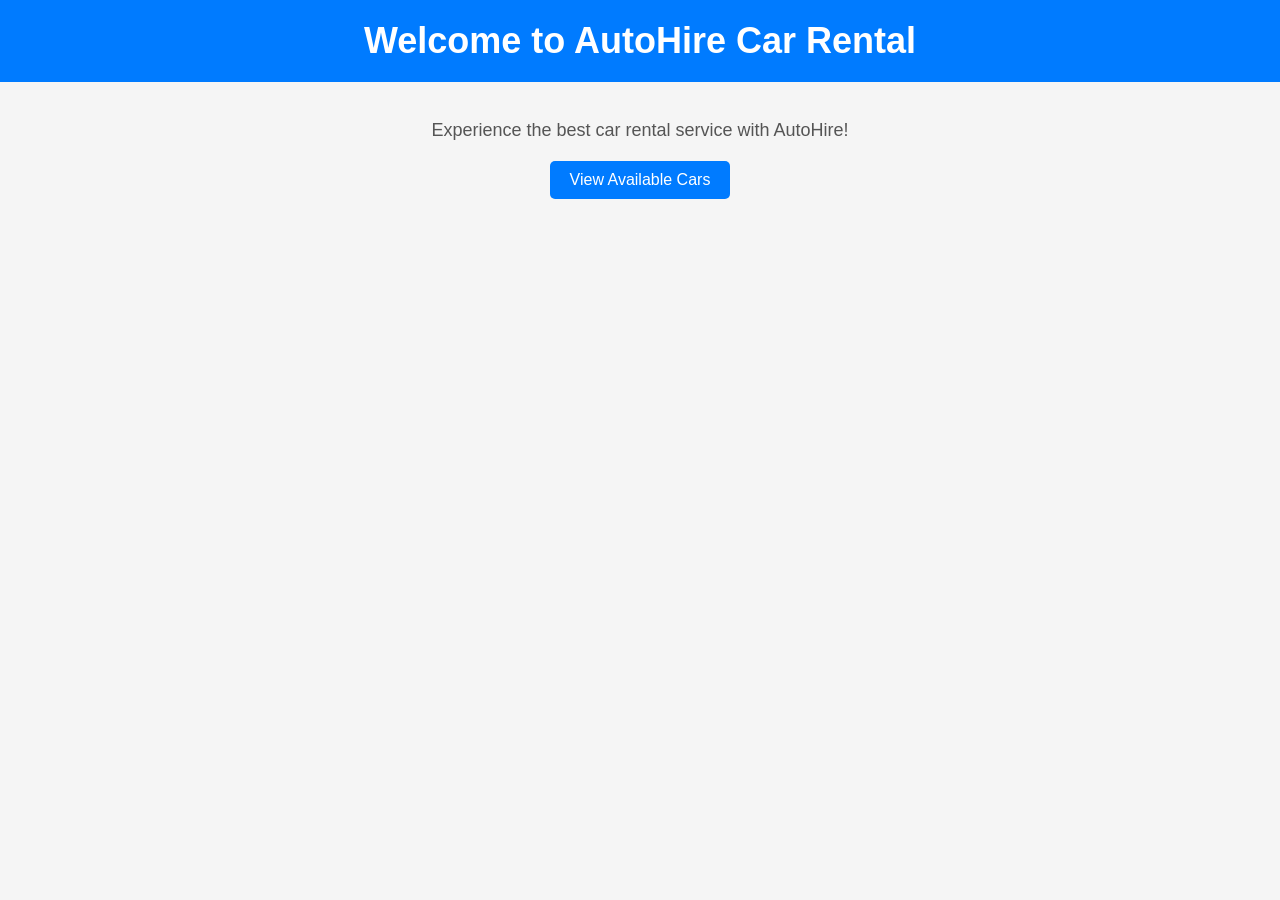
<file: autohireui/index.html>
<!DOCTYPE html>
<html>
<head>
    <meta charset="UTF-8">
    <title>AutoHire Car Rental</title>
    <style>
        /* CSS styles for the home page */
        body {
            font-family: Arial, sans-serif;
            background-color: #f5f5f5;
            margin: 0;
            padding: 0;
        }
        
        header {
            background-color: #007bff;
            color: #fff;
            padding: 20px;
            text-align: center;
        }
        
        h1 {
            margin: 0;
            font-size: 36px;
        }
        
        main {
            padding: 20px;
            text-align: center;
        }
        
        p {
            font-size: 18px;
            color: #555;
            margin-bottom: 20px;
        }
        
        a {
            display: inline-block;
            background-color: #007bff;
            color: #fff;
            padding: 10px 20px;
            text-decoration: none;
            border-radius: 5px;
            transition: background-color 0.3s ease;
        }
        
        a:hover {
            background-color: #0056b3;
        }
    </style>
</head>
<body>
    <header>
        <h1>Welcome to AutoHire Car Rental</h1>
    </header>
    
    <main>
        <p>Experience the best car rental service with AutoHire!</p>
        <a href="carlist.html">View Available Cars</a>
    </main>
</body>
</html>
</file>
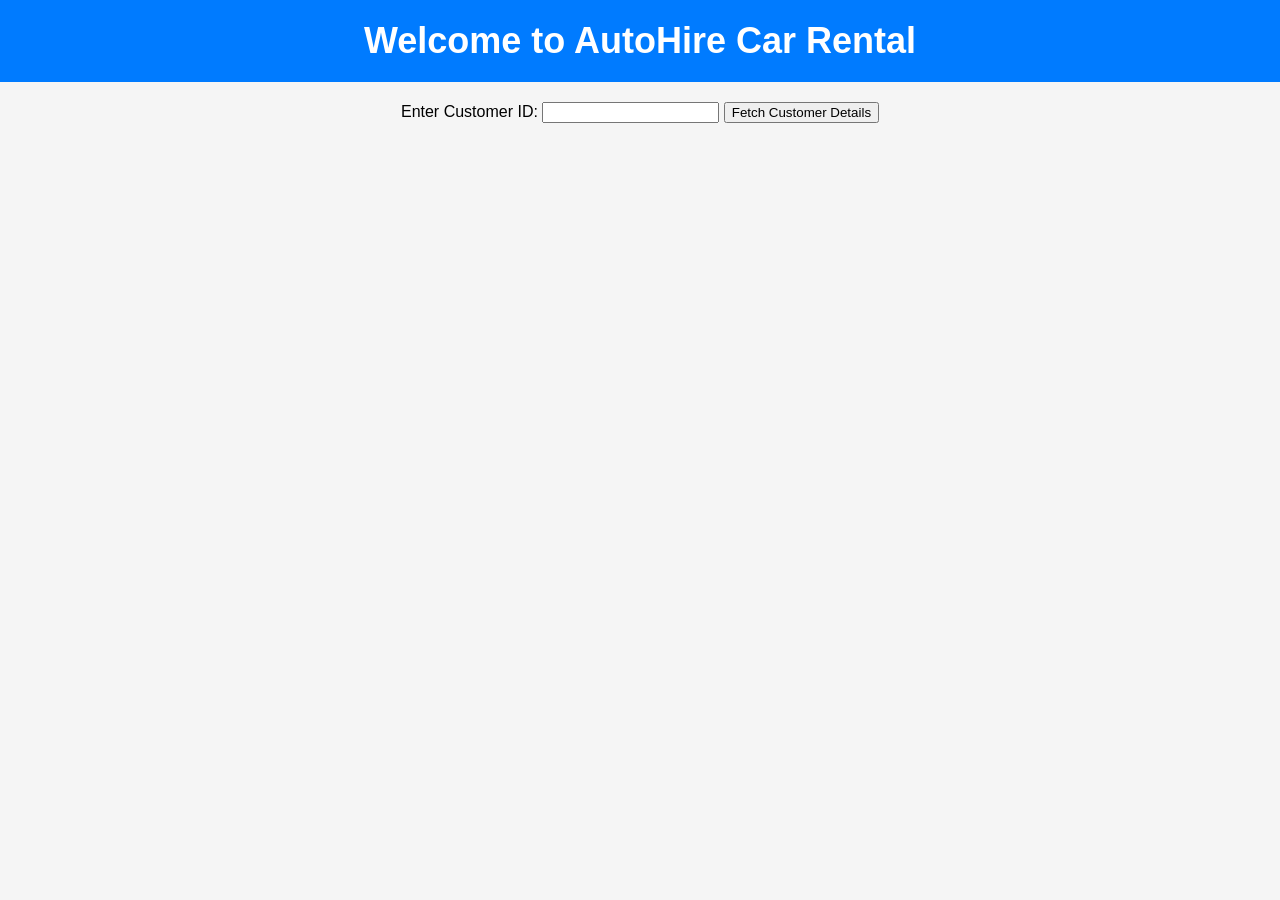
<file: autohireui/adminPanel.html>
<!DOCTYPE html>
<html>
<head>
    <meta charset="UTF-8">
    <title>AutoHire Car Rental</title>
    <style>
        /* CSS styles for the page */
        body {
            font-family: Arial, sans-serif;
            background-color: #f5f5f5;
            margin: 0;
            padding: 0;
        }
        
        header {
            background-color: #007bff;
            color: #fff;
            padding: 20px;
            text-align: center;
        }
        
        h1 {
            margin: 0;
            font-size: 36px;
        }
        
        main {
            padding: 20px;
            text-align: center;
        }
        
        p {
            font-size: 18px;
            color: #555;
            margin-bottom: 20px;
        }
        
        a {
            display: inline-block;
            background-color: #007bff;
            color: #fff;
            padding: 10px 20px;
            text-decoration: none;
            border-radius: 5px;
            transition: background-color 0.3s ease;
        }
        
        a:hover {
            background-color: #0056b3;
        }
        
        table {
            width: 100%;
            border-collapse: collapse;
            margin-top: 20px;
        }
        
        th, td {
            padding: 10px;
            text-align: left;
            border-bottom: 1px solid #ddd;
        }

        .unregister-button {
            background-color: #dc3545;
            color: #fff;
            border: none;
            padding: 5px 10px;
            border-radius: 3px;
            cursor: pointer;
        }

        #customerDetails, #carTable {
            color: black;
        }
    </style>
</head>
<body>
    <header>
        <h1>Welcome to AutoHire Car Rental</h1>
    </header>
    
    <main>
        <form id="customerForm">
            <label for="customerId">Enter Customer ID:</label>
            <input type="text" id="customerId" name="customerId" required>
            <button type="submit">Fetch Customer Details</button>
        </form>

        <div id="customerDetails"></div>
        <table id="carTable"></table>

        <script>
            document.getElementById("customerForm").addEventListener("submit", function(event) {
                event.preventDefault();
                fetchCustomerDetails();
            });

            function fetchCustomerDetails() {
                var customerId = document.getElementById("customerId").value;

                
                var apiUrl = "http://localhost:8080/api/customers/" + customerId;

                fetch(apiUrl)
                    .then(function(response) {
                        return response.json();
                    })
                    .then(function(data) {
                        displayCustomerDetails(data);
                        displayCars(data.carList);
                    })
                    .catch(function(error) {
                        console.log(error);
                    });
            }

            function displayCustomerDetails(customer) {
                var customerDetails = document.getElementById("customerDetails");
                customerDetails.innerHTML = `
                    <h2>Customer Details</h2>
                    <p><strong>First Name:</strong> ${customer.firstName}</p>
                    <p><strong>Last Name:</strong> ${customer.lastName}</p>
                    <p><strong>Email:</strong> ${customer.email}</p>
                `;
            }

            function displayCars(cars) {
                var carTable = document.getElementById("carTable");
                carTable.innerHTML = `
                    <h2>Associated Cars</h2>
                    <tr>
                        <th>Manufacturer</th>
                        <th>Model</th>
                        <th>Year</th>
                        <th>Color</th>
                        <th>Price</th>
                        <th>Action</th>
                    </tr>
                `;

                cars.forEach(function(car) {
                    carTable.innerHTML += `
                        <tr>
                            <td>${car.manufacturer}</td>
                            <td>${car.model}</td>
                            <td>${car.year}</td>
                            <td>${car.color}</td>
                            <td>${car.price}</td>
                            <td>
                                <button class="unregister-button" onclick="unregisterCar(${car.id})">Unregister</button>
                            </td>
                        </tr>
                    `;
                });
            }

            function unregisterCar(carId) {
                // Replace the API_URL with your actual API endpoint for unregistering the car
                var unregisterUrl = "http://localhost:8080/api/cars/unregister/" + carId;

                fetch(unregisterUrl, { method: "POST" })
                    .then(function(response) {
                        if (response.ok) {
                            alert("Car unregistered successfully");
                            fetchCustomerDetails(); 
                        } else {
                            alert("Failed to unregister car");
                        }
                    })
                    .catch(function(error) {
                        console.log(error);
                    });
            }
        </script>
    </main>
</body>
</html
</file>
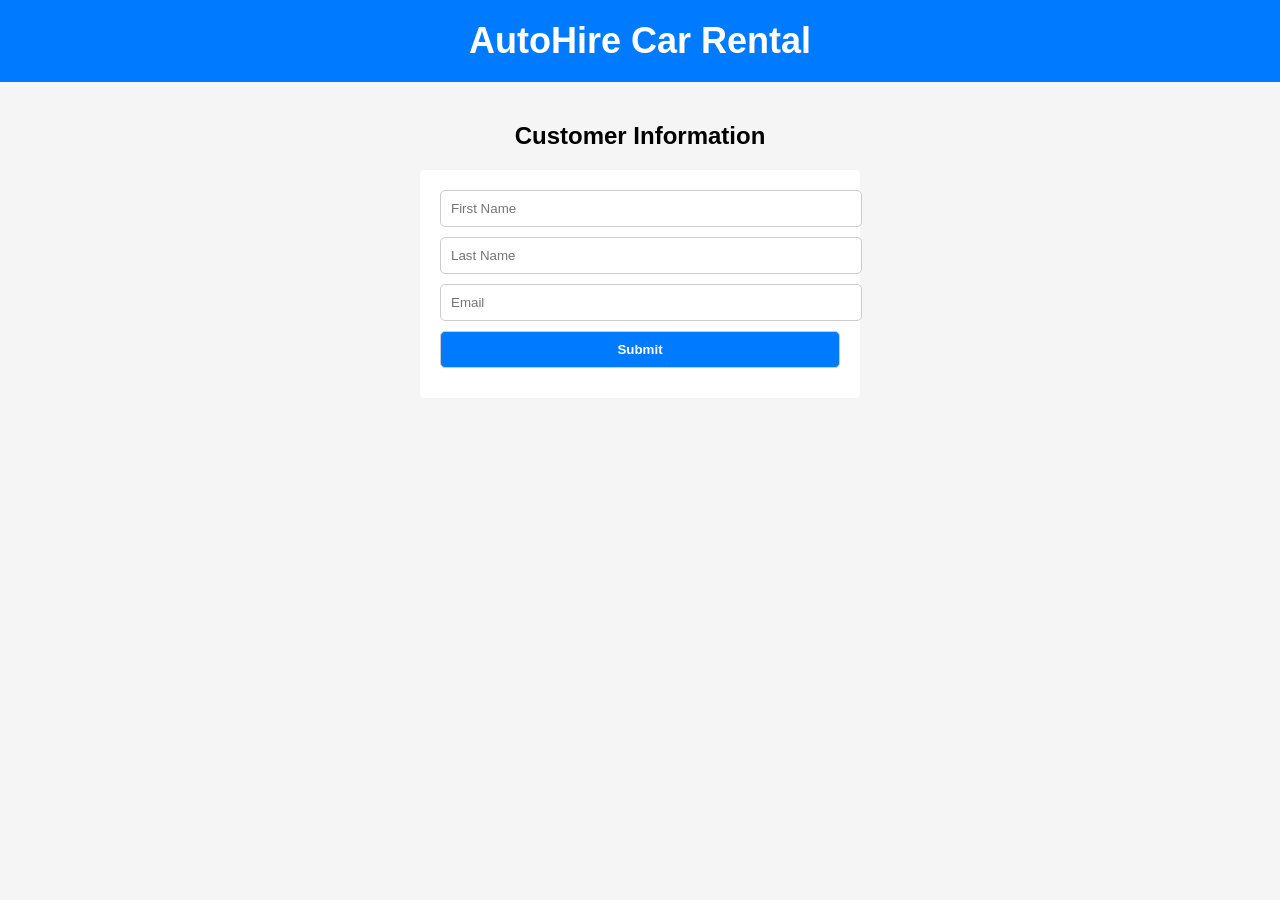
<file: autohireui/bookcar.html>
<!DOCTYPE html>
<html>
<head>
    <meta charset="UTF-8">
    <title>AutoHire Car Rental - Customer Form</title>
    <style>
        /* CSS styles for the customer form page */
        body {
            font-family: Arial, sans-serif;
            background-color: #f5f5f5;
            margin: 0;
            padding: 0;
        }
        
        header {
            background-color: #007bff;
            color: #fff;
            padding: 20px;
            text-align: center;
        }
        
        h1 {
            margin: 0;
            font-size: 36px;
        }
        
        main {
            padding: 20px;
            text-align: center;
        }
        
        form {
            max-width: 400px;
            margin: 0 auto;
            background-color: #fff;
            border-radius: 5px;
            padding: 20px;
        }
        
        input[type="text"],
        input[type="email"],
        button {
            display: block;
            width: 100%;
            margin-bottom: 10px;
            padding: 10px;
            border-radius: 5px;
            border: 1px solid #ccc;
        }
        
        button {
            background-color: #007bff;
            color: #fff;
            font-weight: bold;
            cursor: pointer;
        }
    </style>
</head>
<body>
    <header>
        <h1>AutoHire Car Rental</h1>
    </header>
    
    <main>
        <h2>Customer Information</h2>
        
        <form id="customerForm">
            <input type="text" id="firstName" placeholder="First Name" required>
            <input type="text" id="lastName" placeholder="Last Name" required>
            <input type="email" id="email" placeholder="Email" required>
            <button type="submit">Submit</button>
        </form>
        
        <script>
    const urlParams = new URLSearchParams(window.location.search);
    const carId = urlParams.get('carId');
    
    const customerForm = document.getElementById('customerForm');
    customerForm.addEventListener('submit', (event) => {
        event.preventDefault();
        
        const firstName = document.getElementById('firstName').value;
        const lastName = document.getElementById('lastName').value;
        const email = document.getElementById('email').value;
        
        const formData = {
            carId: carId,
            firstName: firstName,
            lastName: lastName,
            email: email
        };
        
        fetch('http://localhost:8080/api/customers/bookvehicle', {
            method: 'POST',
            headers: {
                'Content-Type': 'application/json'
            },
            body: JSON.stringify(formData)
        })
        .then(response => response.json())
        .then(data => {
            console.log('Booking successful:', data);
            window.location.href = 'bookingcompleted.html';
        })
        .catch(error => {
            console.log('Error booking the car:', error);
        });
    });
</script>

    </main>
</body>
</html>
</file>
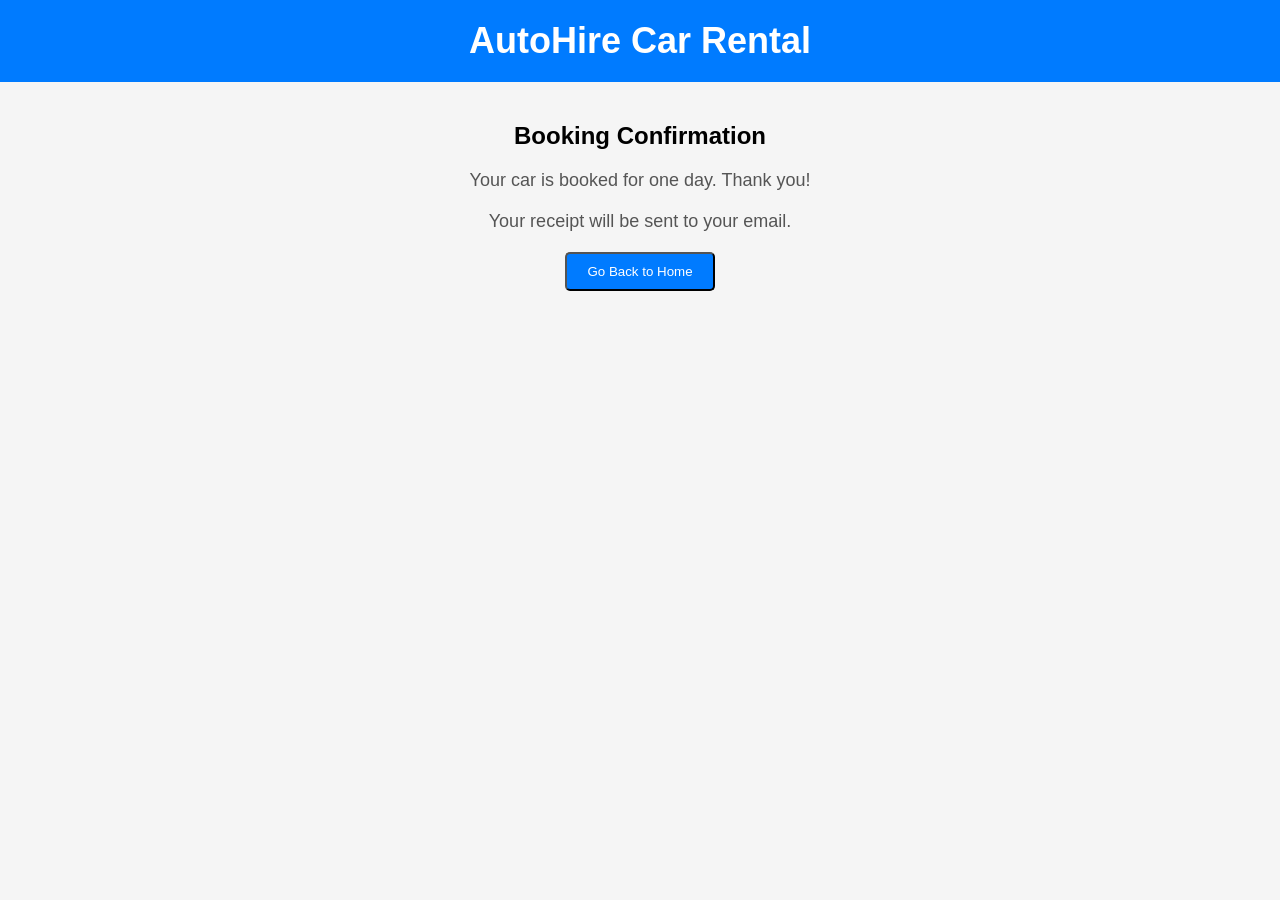
<file: autohireui/bookingcompleted.html>
<!DOCTYPE html>
<html>
<head>
    <meta charset="UTF-8">
    <title>AutoHire Car Rental - Receipt</title>
    <style>
        body {
            font-family: Arial, sans-serif;
            background-color: #f5f5f5;
            margin: 0;
            padding: 0;
        }
        
        header {
            background-color: #007bff;
            color: #fff;
            padding: 20px;
            text-align: center;
        }
        
        h1 {
            margin: 0;
            font-size: 36px;
        }
        
        main {
            padding: 20px;
            text-align: center;
        }
        
        p {
            font-size: 18px;
            color: #555;
            margin-bottom: 20px;
        }
        
        button {
            display: inline-block;
            background-color: #007bff;
            color: #fff;
            padding: 10px 20px;
            text-decoration: none;
            border-radius: 5px;
            transition: background-color 0.3s ease;
        }
        
        button:hover {
            background-color: #0056b3;
        }
    </style>
</head>
<body>
    <header>
        <h1>AutoHire Car Rental</h1>
    </header>
    
    <main>
        <h2>Booking Confirmation</h2>
        
        <p>Your car is booked for one day. Thank you!</p>
        <p>Your receipt will be sent to your email.</p>
        
        <button onclick="redirectToHome()">Go Back to Home</button>
        
        <script>
            function redirectToHome() {
                window.location.href = 'index.html';
            }
        </script>
    </main>
</body>
</html>
</file>
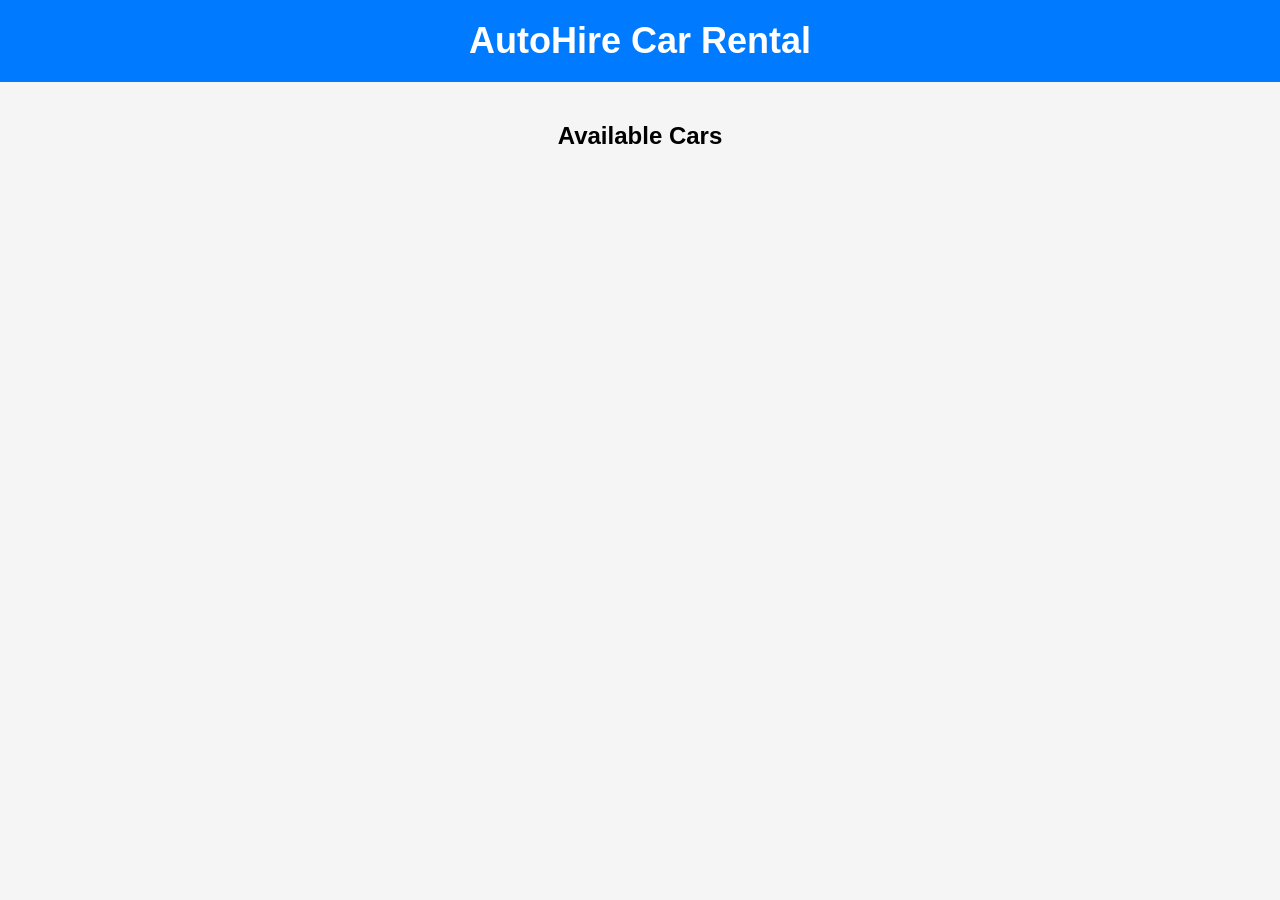
<file: autohireui/carlist.html>
<!DOCTYPE html>
<html>
<head>
    <meta charset="UTF-8">
    <title>AutoHire Car Rental - Car Listings</title>
    <style>
        /* CSS styles for the car listing page */
        body {
            font-family: Arial, sans-serif;
            background-color: #f5f5f5;
            margin: 0;
            padding: 0;
        }
        
        header {
            background-color: #007bff;
            color: #fff;
            padding: 20px;
            text-align: center;
        }
        
        h1 {
            margin: 0;
            font-size: 36px;
        }
        
        main {
            padding: 20px;
            text-align: center;
        }
        
        .car {
            border: 1px solid #ccc;
            border-radius: 5px;
            padding: 20px;
            margin-bottom: 20px;
            background-color: #fff;
        }
        
        .car h2 {
            margin-top: 0;
        }
        
        .car p {
            margin-bottom: 10px;
        }
        
        .book-button {
            display: inline-block;
            background-color: #007bff;
            color: #fff;
            padding: 10px 20px;
            text-decoration: none;
            border-radius: 5px;
            transition: background-color 0.3s ease;
        }
        
        .book-button:hover {
            background-color: #0056b3;
        }
    </style>
</head>
<body>
    <header>
        <h1>AutoHire Car Rental</h1>
    </header>
    
    <main>
        <h2>Available Cars</h2>
        
        <div id="carList"></div>
        
        <script>
            // JavaScript code to fetch car data from the API and populate the list
            fetch('http://localhost:8080/api/cars')
                .then(response => response.json())
                .then(cars => {
                    const carListContainer = document.getElementById('carList');
                    
                    cars.forEach(car => {
                        const carDiv = document.createElement('div');
                        carDiv.classList.add('car');
                        
                        const carTitle = document.createElement('h2');
                        carTitle.innerText = car.manufacturer + ' ' + car.model;
                        
                        const carInfo = document.createElement('p');
                        carInfo.innerText = 'Year: ' + car.year + ', Color: ' + car.color + ', Price: ' + car.price ;
                        
                        const bookButton = document.createElement('a');
                        bookButton.classList.add('book-button');
                        bookButton.innerText = 'Book This Car';
                        bookButton.href = 'bookcar.html?carId=' + car.id;
                        
                        carDiv.appendChild(carTitle);
                        carDiv.appendChild(carInfo);
                        carDiv.appendChild(bookButton);
                        
                        carListContainer.appendChild(carDiv);
                    });
                })
                .catch(error => {
                    console.log('Error fetching car data:', error);
                });
        </script>
    </main>
</body>
</html>
</file>
